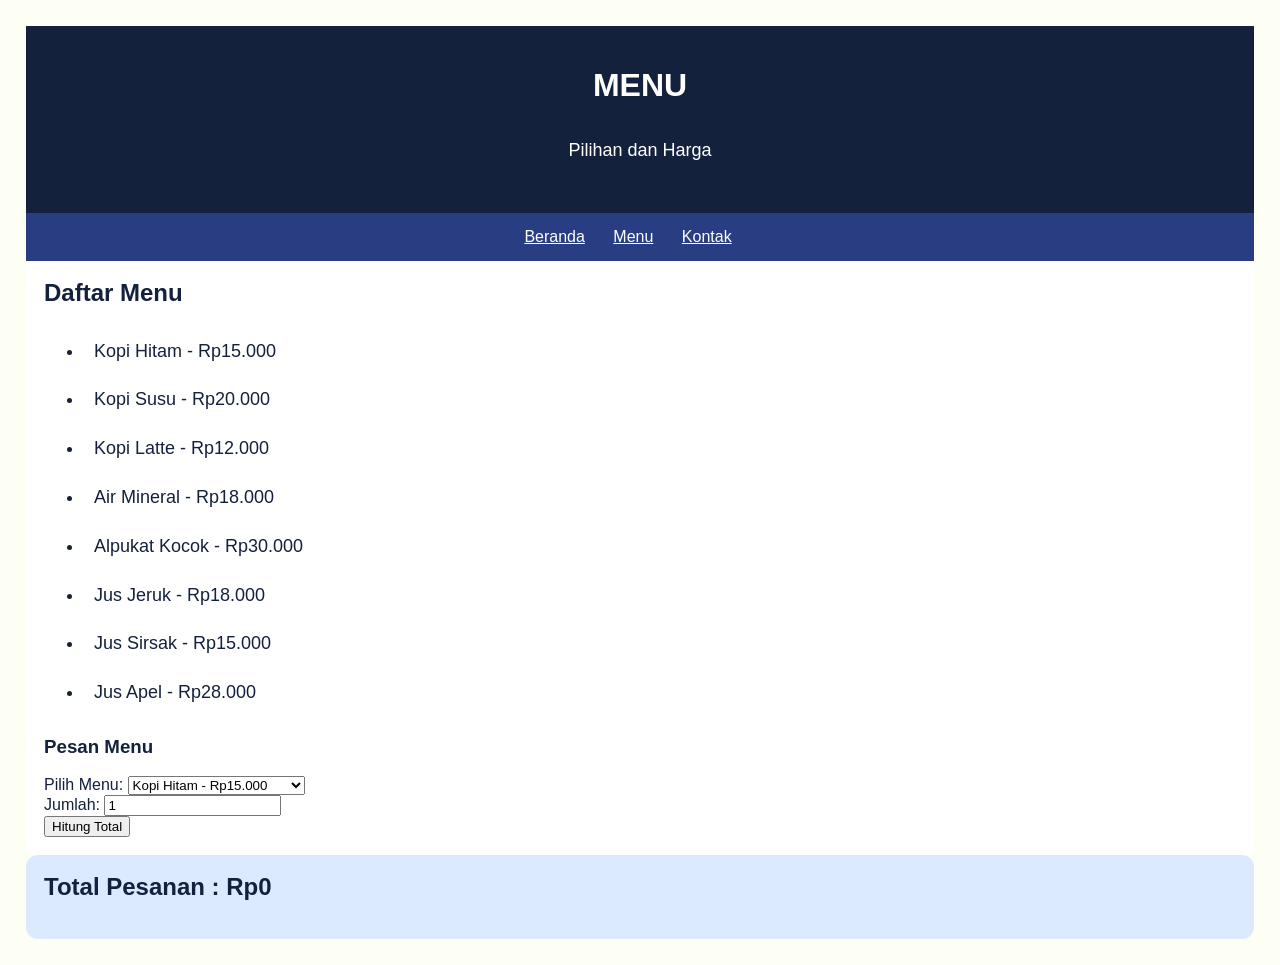
<file: index.html>
<!DOCTYPE html>
<html lang="id">
<head>
    <meta charset="UTF-8">
    <meta name="viewport" content="width=device-width, initial-scale=1.0">
    <title>Menu - Kalkulator Pesanan</title>
    <link href="style.css" rel="stylesheet"/>
</head>
<body>
    <header>
        <h1>MENU</h1>
        <p>Pilihan dan Harga</p>
    </header>
    
    <nav>
        <a href="repoy.html">Beranda</a>
        <a href="menu.html">Menu</a>
        <a href="#kontak">Kontak</a>
    </nav>

    <section id="menu-section">
        <h2>Daftar Menu</h2>
        <ul class="menu-list">
            <li>Kopi Hitam - Rp15.000</li>
            <li>Kopi Susu - Rp20.000</li>
            <li>Kopi Latte - Rp12.000</li>
            <li>Air Mineral - Rp18.000</li>
            <li>Alpukat Kocok - Rp30.000</li>
            <li>Jus Jeruk - Rp18.000</li>
            <li>Jus Sirsak - Rp15.000</li>
            <li>Jus Apel - Rp28.000</li>
        </ul>

        <div class="order-form">
            <h3>Pesan Menu</h3>
            <div class="form-group">
                <label for="pilihan-menu">Pilih Menu:</label>
                <select id="pilihan-menu">
                    <option value="15000">Kopi Hitam - Rp15.000</option>
                    <option value="20000">Kopi Susu - Rp20.000</option>
                    <option value="12000">Kopi Latte - Rp12.000</option>
                    <option value="18000">Air Mineral - Rp18.000</option>
                    <option value="30000">Alpukat Kocok - Rp30.000</option>
                    <option value="18000">Jus Jeruk - Rp18.000</option>
                    <option value="15000">Jus Sirsak - Rp15.000</option>
                    <option value="28000">Jus Apel - Rp28.000</option>
                </select>
            </div>

            <div class="form-group">
                <label for="jumlah-pesanan">Jumlah:</label>
                <input type="number" id="jumlah-pesanan" value="1" min="1">
            </div>

            <button type="button" id="btn-hitung">Hitung Total</button>
        </div>
    </section>

    <aside>
        <h2>Total Pesanan : <span id="total-harga">Rp0</span></h2>
    </aside>

    <script>
        // Logika JavaScript untuk menghitung total pesanan secara otomatis
        const selectMenu = document.getElementById('pilihan-menu');
        const inputJumlah = document.getElementById('jumlah-pesanan');
        const btnHitung = document.getElementById('btn-hitung');
        const spanTotal = document.getElementById('total-harga');

        function hitungTotal() {
            const hargaSatuan = parseInt(selectMenu.value) || 0;
            const jumlah = parseInt(inputJumlah.value) || 0;
            const total = hargaSatuan * jumlah;

            // Format ke Rupiah
            spanTotal.textContent = "Rp" + total.toLocaleString('id-ID');
        }

        // Jalankan saat tombol diklik atau nilai diubah
        btnHitung.addEventListener('click', hitungTotal);
        selectMenu.addEventListener('change', hitungTotal);
        inputJumlah.addEventListener('input', hitungTotal);
    </script>
</body>
</html>
</file>
<file: style.css>
body {
  margin:0;
  padding:26px;
  font-family:Arial,sans-serif;
  color:#14213d;
  background:#fefff4;
}

header{
    background-color: #14213d;
    text-align: center;
    color: white;
    padding: 20px;
}


nav{
   text-align: center;
   background-color: rgb(41, 61, 131); 
   padding: 15px;
}

a{
    color: white;
    margin-right:24px;
}

main {
  display:flex;
  gap:18px;
  padding:24px;
}

section {
  flex:2;
  background-color: white;
  padding: 18px;
  border-radius: 12px;
}

aside {
  flex:1;
  background:#dbeafe;
  padding:18px;
  border-radius:12px;
}

h2 {
  font-size:24px;
  margin-top:0;
}

p,li {
  font-size:18px;
  line-height:1.6;
  padding: 10px;
}

footer {
  background:#e2e8f0;
  padding:16px 24px;
  font-size:16px;
}
</file>
